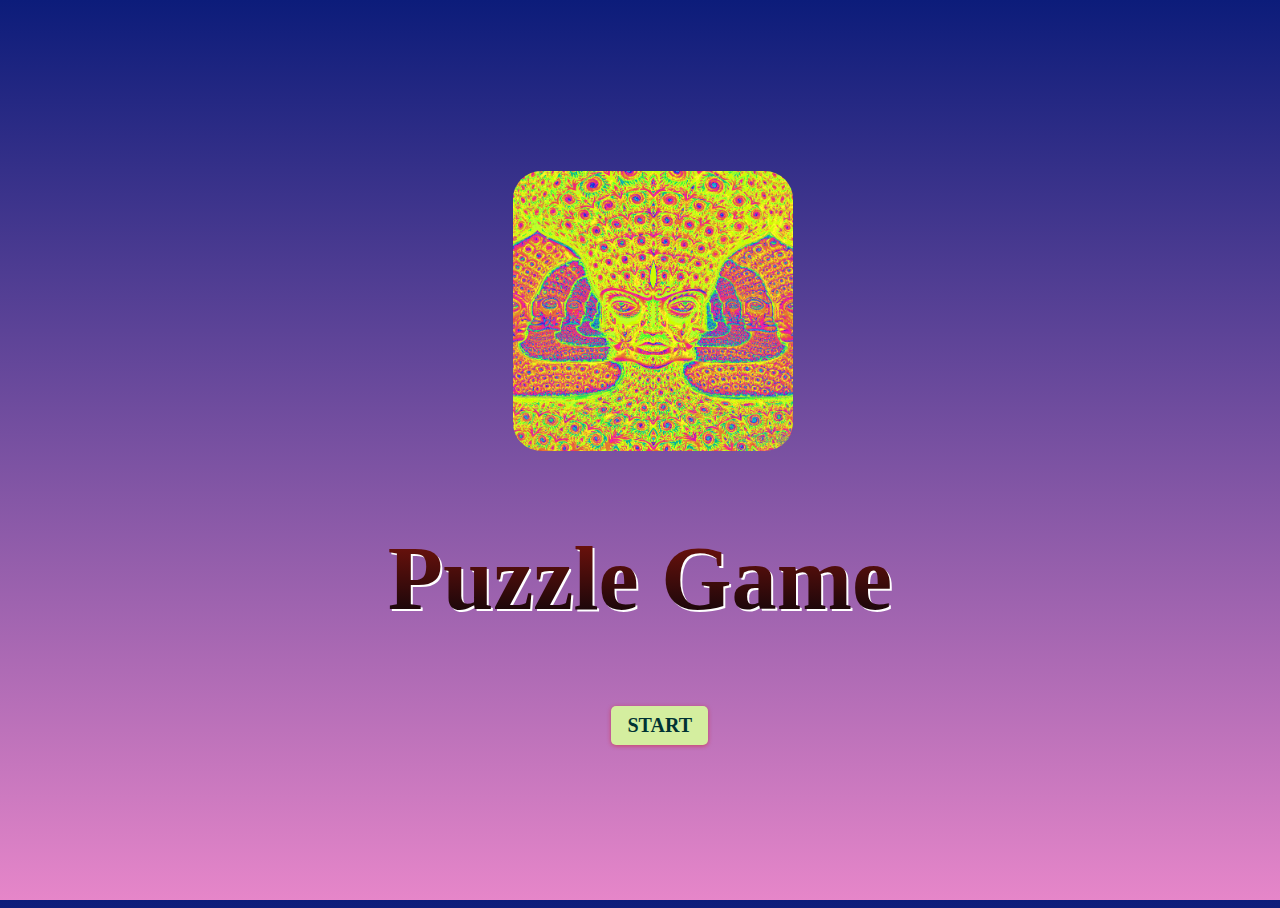
<file: index.html>
<!DOCTYPE html>
<html>
    <head>
        <link rel="stylesheet" href="web.css">
    </head>
    <body>
        <img src="cartoon.gif" class="gif">
        <h2>Puzzle Game</h2>
        <a href="main.html" class="start">START</a>
    </body>
</html>
</file>
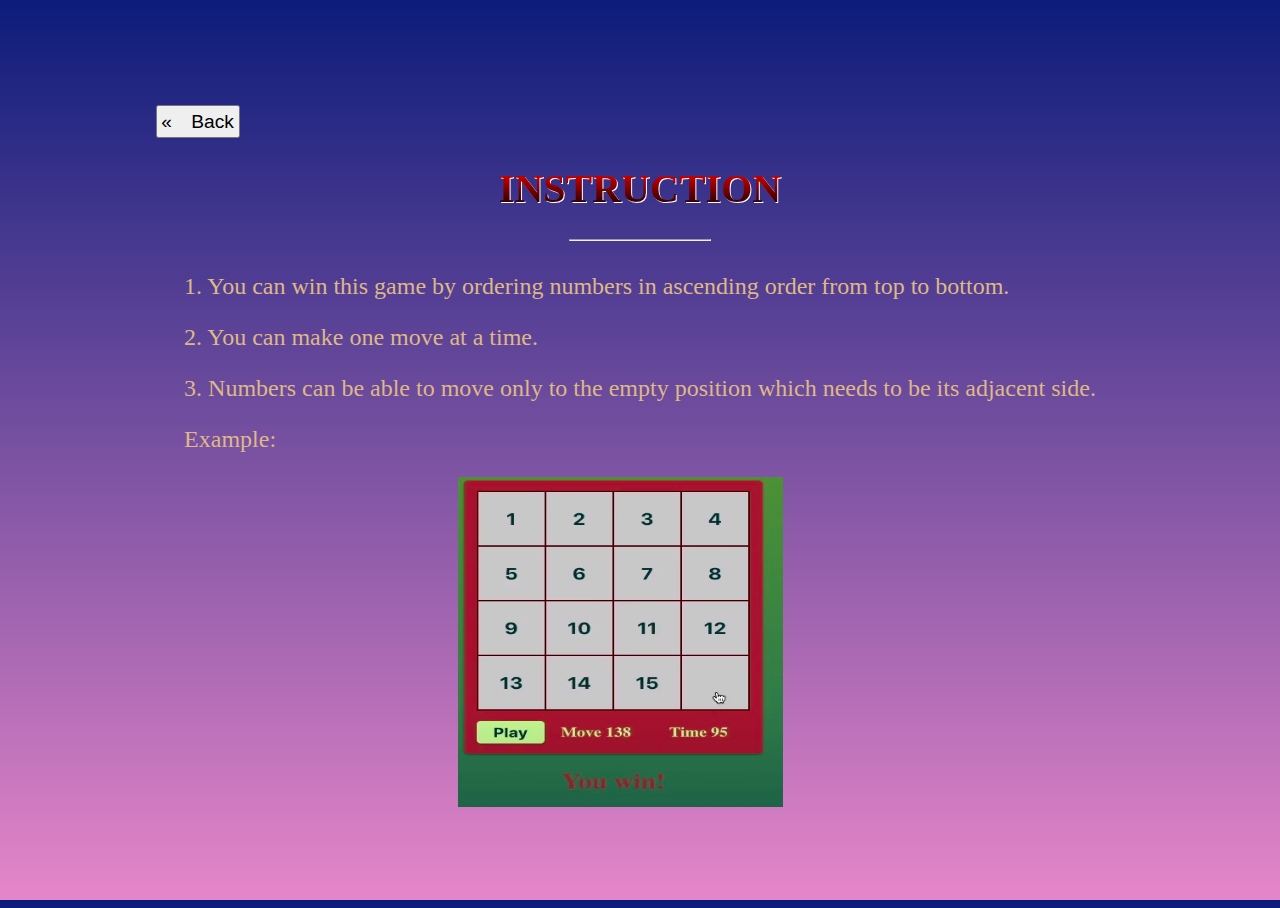
<file: instruction.html>
<!DOCTYPE html>
<html>
    <head>
        <link rel="stylesheet" href="web.css">
    </head>
    <body>
        <button onclick="goBack()" class="button1">&laquo;&emsp;Back</button>
        <div>
            <h1>INSTRUCTION</h1>
            <hr width="140">
        </div>
        <div>
            <p>
            1. You can win this game by ordering numbers in ascending order from top to bottom.
            </p>
            <p>
            2. You can make one move at a time.
            </p>
            <p>
            3. Numbers can be able to move only to the empty position which needs to be its adjacent side.
            </p>
            <p>
                Example:
            </p>
            <img src = "Example.png" height="330px" width="325px">
        </div>
        <script>
            function goBack() {
                window.history.back();
            }
        </script>
    </body>
</html>
</file>
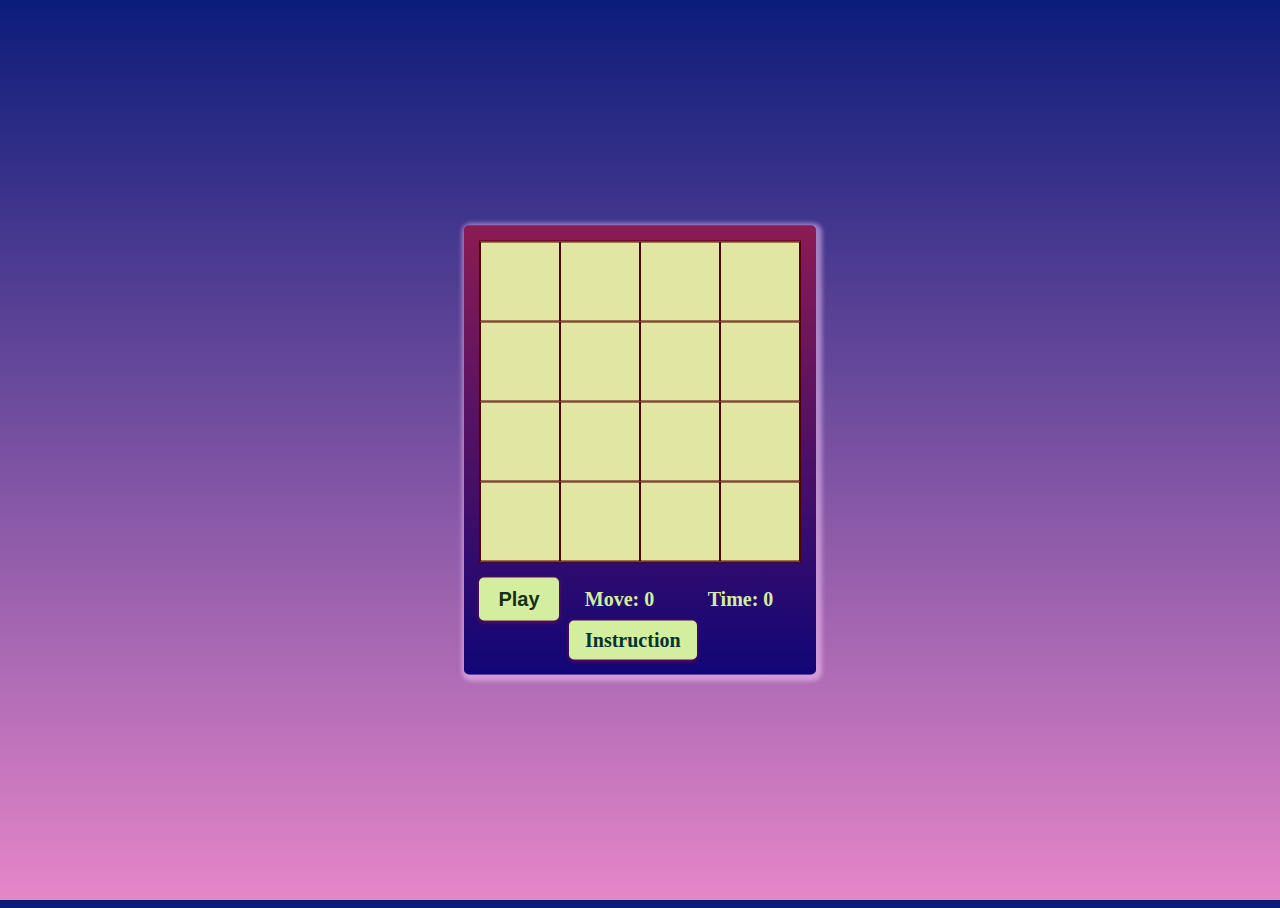
<file: main.html>
<!doctype html>
<html>
  <head>
    <title>Puzzle game</title>
    <link rel="stylesheet" href="web.css">
  </head>

  <body>
    <div class="game">
      <div class="grid">
        <button>1</button>
        <button>2</button>
        <button>3</button>
        <button>4</button>
        <button>5</button>
        <button>6</button>
        <button>7</button>
        <button>8</button>
        <button>9</button>
        <button>10</button>
        <button>11</button>
        <button>12</button>
        <button>13</button>
        <button>14</button>
        <button>15</button>
        <button></button>
      </div>

      <div class="footer">
        <button>Play</button>
        <span id="move">Move: 100</span>
        <span id="time">Time: 100</span>
      </div>
      <div>
        <a href = "instruction.html">Instruction</a>
     </div>
    </div>
    <h1 class="message">You win!</h1>


    <script src="app.js"></script>
  </body>
</html>
</file>
<file: web.css>
a{
    text-decoration: none;
    display: inline-block;
    padding: 8px 16px;
    color: #003333; 
    background-color: #D4EE9F;
    border: none;
    font-size: 20px;
    font-weight: bold;
    border-radius: 5px;
    box-shadow: 0 1px 4px rgba(214, 22, 22, 0.5);
    margin-left: 90px ;
  }
  a:hover {
    color: #D4EE9F; 
    background-color: #003333;
  } 

  html {
    height: 100%;
  }
  
  body {
    height: 100%;
    background-image: linear-gradient(#0c1c7a, #e686c9);
    display: flex;
    justify-content: center;
    align-items: center;
    flex-direction: column;
  }
  
  .game {
    position: absolute;
    top: 50%;
    left: 50%;
    transform: translate(-50%, -50%);
    box-shadow: 2px 2px 4px 4px rgba(247, 203, 247, 0.5);
    padding: 15px;
    background-image: linear-gradient(#8b1b53,#110677);
    border-radius: 5px;
  }
  
  .grid {
    display: grid;
    grid-template-columns: 80px 80px 80px 80px;
    grid-template-rows: 80px 80px 80px 80px;
    border: 1px solid #550000;
  }
  
  .grid button {
    background-color: #e1e6a3;
    color: #060933;
    font-size: 24px;
    font-weight: bold;
    border: 1px solid #550000;
    outline: none;
    cursor: pointer;
  }
  
  .footer {
    margin-top: 15px;
    display: flex;
    justify-content: space-between;
  }
  
  .footer button {
    border: none;
    font-size: 20px;
    font-weight: bold;
    border-radius: 5px;
    box-shadow: 0 1px 4px rgba(214, 22, 22, 0.5);
    padding: 10px;
    width: 80px;
    background-color: #D4EE9F;
    color: #153012;
    outline: none;
    cursor: pointer;
  }
  
  .footer button:hover {
    color: #D4EE9F; 
    background-color: #003333;
  }
  
  .footer span {
    flex: 1;
    text-align: center;
    font-size: 20px;
    color: #D4EE9F;
    font-weight: bold;
    margin: auto 0;
  }
  
  .message {
    color:#AA3939;
    height: 80px;
  }

  p {
      font-size: 150%;
      color: burlywood;
  }
  h1 {
    font-size:250%;
    background: -webkit-linear-gradient(red,black);
    -webkit-background-clip :text;
    -webkit-text-fill-color: transparent;
    filter: drop-shadow(1px 1px white);
  }
  img {
      margin-left: 30%;
  }
  .button1 {
      margin-right: 70%;
      padding: 0.3%;
      font-size: 120%;
  }
  .button1:hover {
    color: #D4EE9F; 
    background-color: #003333;
  }

  h2 {
    font-size: 565%;
    font-weight: bolder;
    background: -webkit-linear-gradient(rgb(128, 20, 12),rgb(4, 4, 10));
    -webkit-background-clip: text;
    -webkit-text-fill-color: transparent;
    filter: drop-shadow(2px 2px white);
  }
  .start {
    margin-right: 4%;
    font-weight: bolder;
  }
  .gif {
    width:280px;
    height:280px;
    margin-right: 28%;
    border-bottom-left-radius: 10%;
    border-bottom-right-radius: 10%;
    border-top-left-radius: 10%;
    border-top-right-radius: 10%;
  }
</file>
